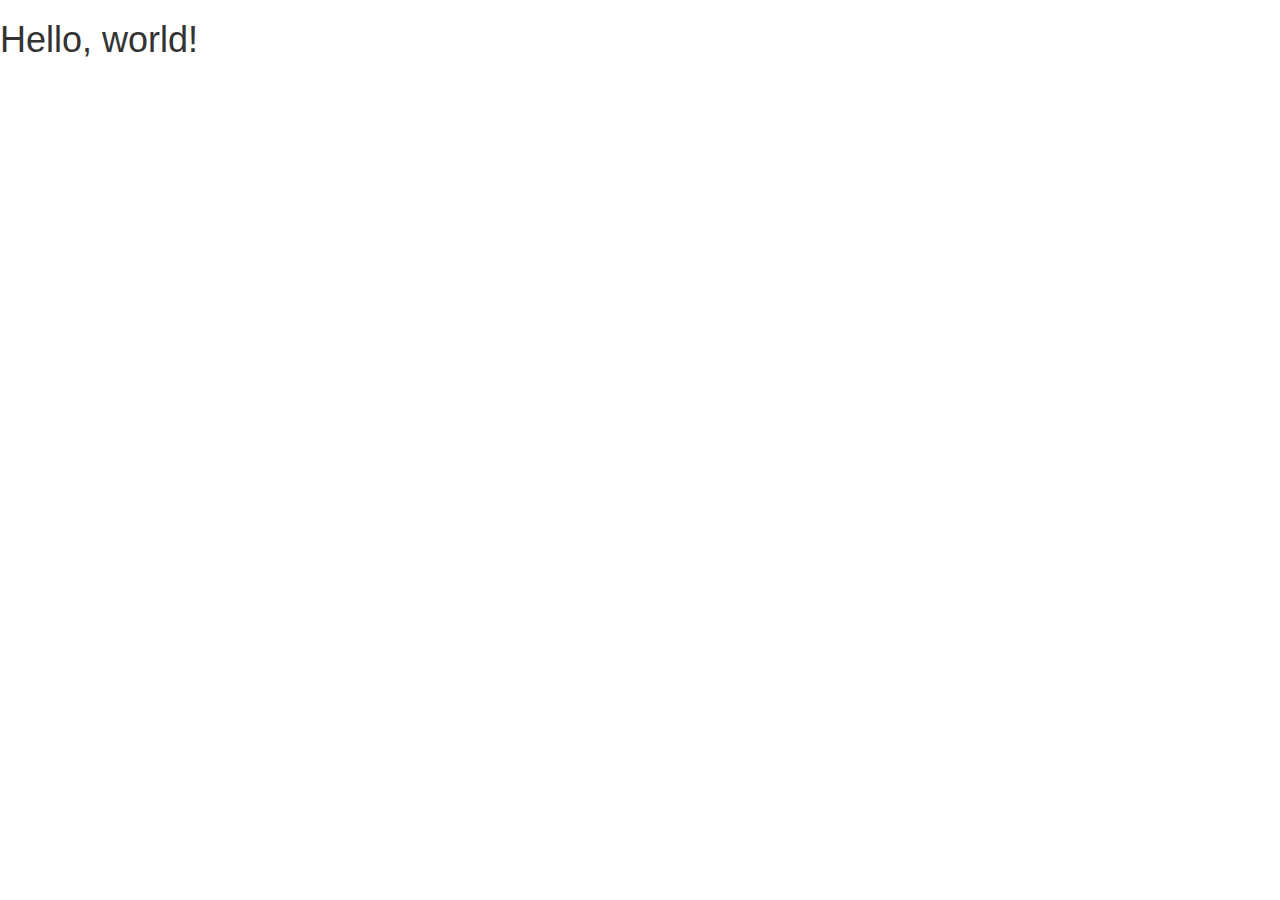
<file: index.html>
<!DOCTYPE html>
<html lang="en">
  <head>
    <meta charset="utf-8">
    <meta http-equiv="X-UA-Compatible" content="IE=edge">
    <meta name="viewport" content="width=device-width, initial-scale=1">
    <!-- The above 3 meta tags *must* come first in the head; any other head content must come *after* these tags -->
    <title>Bootstrap 101 Template</title>

    <!-- CSS-->
    <link href="css/bootstrap.min.css" rel="stylesheet">
    <link href="css/custom.css" rel="stylesheet">

    <!-- HTML5 shim and Respond.js for IE8 support of HTML5 elements and media queries -->
    <!-- WARNING: Respond.js doesn't work if you view the page via file:// -->
    <!--[if lt IE 9]>
      <script src="https://oss.maxcdn.com/html5shiv/3.7.2/html5shiv.min.js"></script>
      <script src="https://oss.maxcdn.com/respond/1.4.2/respond.min.js"></script>
    <![endif]-->
  </head>
  <body>
    <h1>Hello, world!</h1>

    <!-- jQuery (necessary for Bootstrap's JavaScript plugins) -->
    <script src="https://ajax.googleapis.com/ajax/libs/jquery/1.11.2/jquery.min.js"></script>
    <!-- Include all compiled plugins (below), or include individual files as needed -->
    <script src="js/bootstrap.min.js"></script>
  </body>
</html>
</file>
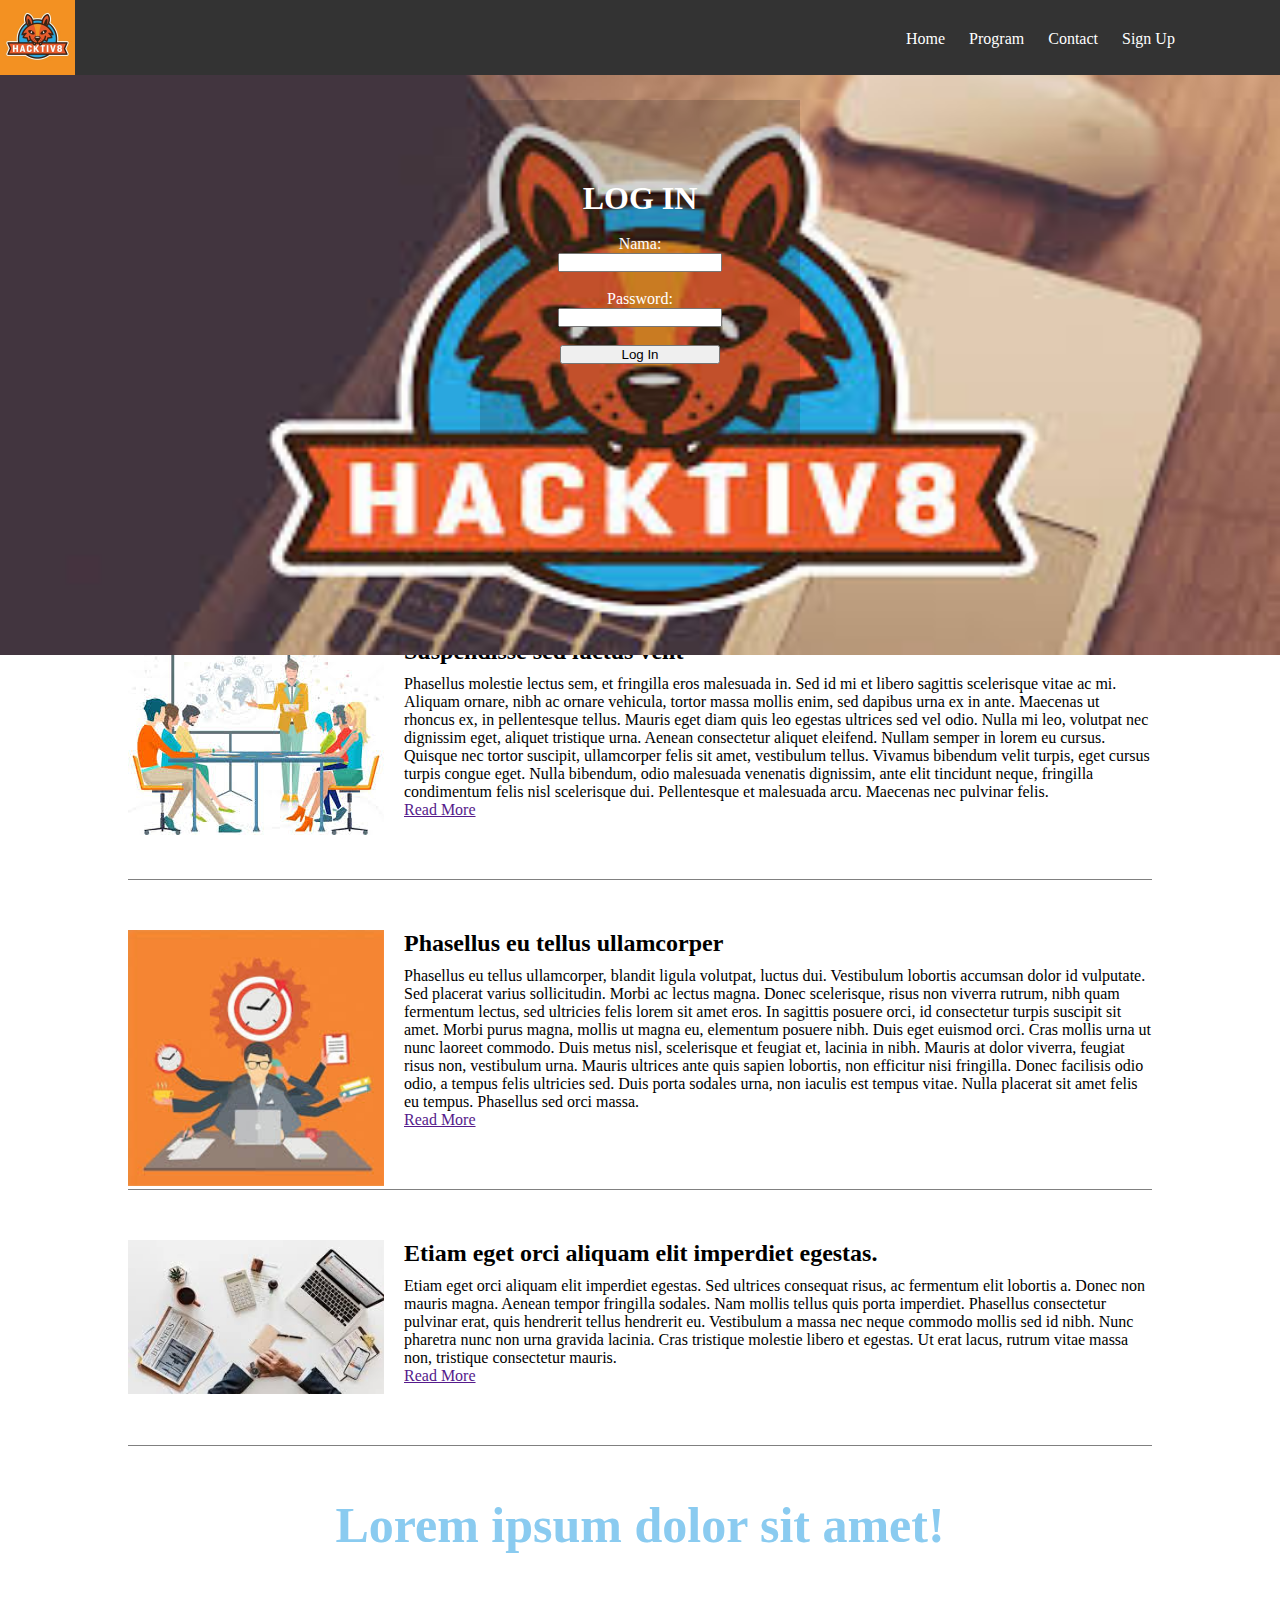
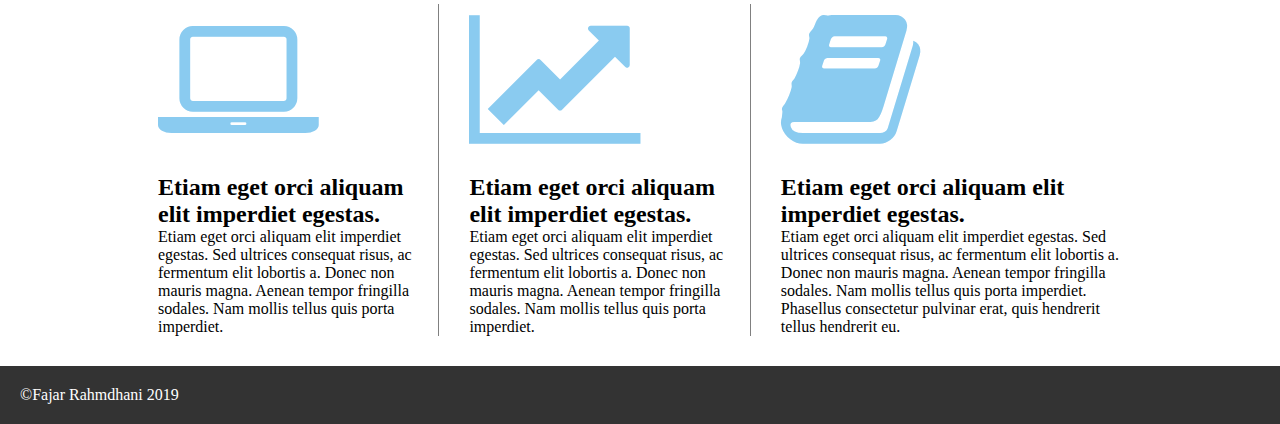
<file: untitled folder/index.html>
<!DOCTYPE html>
<head>

    <title>Fajar Rhamdhani</title>
    <link href="style.css" type="text/css" rel="stylesheet" >
    <link rel="stylesheet" href="https://cdnjs.cloudflare.com/ajax/libs/font-awesome/4.7.0/css/font-awesome.min.css">
</head>
<body>
    <header>
        <nav>
            <img src="img/hactiv8-logo.jpg" alt="hacktiv8 logo" />
            <ul>
                <a href="#">
                    <li>
                        Home
                    </li>
                </a>
                <a href="#">
                    <li>
                        Program
                    </li>
                </a>
                <a href="#">
                    <li>
                        Contact
                    </li>
                </a>
                <a href="#">
                    <li>
                        Sign Up
                    </li>
                </a>
            </ul>
        </nav>
    </header>
    <main>
    <section>
        <article>
            <figure>
                <img src="img/download.jpeg" alt="background login" />
            </figure>
            <form action="#" method="POST">
                <h1>LOG IN</h1>
                <br>
                <label for="nama">Nama:</label>
                <br>
                <input type="text" name="nama" id="nama" required>
                <br>
                <br>
                <label for="password">Password:</label>
                <br>
                <input type="password" name="password" id="password" required>
                <br>
                <br>
                <input type="submit" name="submit" value="Log In" >              
            </form>
        </article>
        <article class="article2">
            <h1>Lorem ipsum dolor sit amet!</h1>
            <br>
            <br>
            <div id="berita1">
                <img src="img/gambar1.jpeg" alt="" />
                <h2>
                    Suspendisse sed luctus velit
                </h2>
                <p>
                    Phasellus molestie lectus sem, et fringilla eros malesuada in. Sed id mi et libero sagittis scelerisque vitae ac mi. Aliquam ornare, nibh ac ornare vehicula, tortor massa mollis enim, sed dapibus urna ex in ante. Maecenas ut rhoncus ex, in pellentesque tellus. Mauris eget diam quis leo egestas ultrices sed vel odio. Nulla mi leo, volutpat nec dignissim eget, aliquet tristique urna. Aenean consectetur aliquet eleifend. Nullam semper in lorem eu cursus. Quisque nec tortor suscipit, ullamcorper felis sit amet, vestibulum tellus. Vivamus bibendum velit turpis, eget cursus turpis congue eget. Nulla bibendum, odio malesuada venenatis dignissim, ante elit tincidunt neque, fringilla condimentum felis nisl scelerisque dui. Pellentesque et malesuada arcu. Maecenas nec pulvinar felis.<br><a href="">Read More</a>
                </p>
            </div>
            <div id="berita2">
                <img src="img/gambar2.jpeg" alt="" />
                <h2>
                    Phasellus eu tellus ullamcorper
                </h2>
                <p>
                    Phasellus eu tellus ullamcorper, blandit ligula volutpat, luctus dui. Vestibulum lobortis accumsan dolor id vulputate. Sed placerat varius sollicitudin. Morbi ac lectus magna. Donec scelerisque, risus non viverra rutrum, nibh quam fermentum lectus, sed ultricies felis lorem sit amet eros. In sagittis posuere orci, id consectetur turpis suscipit sit amet. Morbi purus magna, mollis ut magna eu, elementum posuere nibh. Duis eget euismod orci. Cras mollis urna ut nunc laoreet commodo. Duis metus nisl, scelerisque et feugiat et, lacinia in nibh. Mauris at dolor viverra, feugiat risus non, vestibulum urna. Mauris ultrices ante quis sapien lobortis, non efficitur nisi fringilla. Donec facilisis odio odio, a tempus felis ultricies sed. Duis porta sodales urna, non iaculis est tempus vitae. Nulla placerat sit amet felis eu tempus. Phasellus sed orci massa.<br><a href="">Read More</a>
                </p>
            </div>
            <div id="berita3">
                <img src="img/gambar3.jpeg" alt="" />
                <h2>
                    Etiam eget orci aliquam elit imperdiet egestas.
                </h2>
                <p>
                    Etiam eget orci aliquam elit imperdiet egestas. Sed ultrices consequat risus, ac fermentum elit lobortis a. Donec non mauris magna. Aenean tempor fringilla sodales. Nam mollis tellus quis porta imperdiet. Phasellus consectetur pulvinar erat, quis hendrerit tellus hendrerit eu. Vestibulum a massa nec neque commodo mollis sed id nibh. Nunc pharetra nunc non urna gravida lacinia. Cras tristique molestie libero et egestas. Ut erat lacus, rutrum vitae massa non, tristique consectetur mauris.<br><a href="">Read More</a>
                </p>
            </div>
        </article>
        <h1 id="title">Lorem ipsum dolor sit amet!</h1>
        <article class="article3">
            <div id="information1">
                <i class="fa fa-laptop"></i>
                <h2>
                    Etiam eget orci aliquam elit imperdiet egestas.
                </h2>
                <p>
                    Etiam eget orci aliquam elit imperdiet egestas. Sed ultrices consequat risus, ac fermentum elit lobortis a. Donec non mauris magna. Aenean tempor fringilla sodales. Nam mollis tellus quis porta imperdiet. 
                </p>
            </div>
            <div id="information2">
                <i class="fa fa-line-chart"></i>
                <h2>
                    Etiam eget orci aliquam elit imperdiet egestas.
                </h2>
                <p>
                    Etiam eget orci aliquam elit imperdiet egestas. Sed ultrices consequat risus, ac fermentum elit lobortis a. Donec non mauris magna. Aenean tempor fringilla sodales. Nam mollis tellus quis porta imperdiet. 
                </p>
            </div>
            <div id="information3">
                <i class="fa fa-book"></i>
                <h2>
                    Etiam eget orci aliquam elit imperdiet egestas.
                </h2>
                <p>
                    Etiam eget orci aliquam elit imperdiet egestas. Sed ultrices consequat risus, ac fermentum elit lobortis a. Donec non mauris magna. Aenean tempor fringilla sodales. Nam mollis tellus quis porta imperdiet. Phasellus consectetur pulvinar erat, quis hendrerit tellus hendrerit eu. 
                </p>
            </div>
        </article>      
    </section>
    </main>
    <footer>
        <p>&copyFajar Rahmdhani 2019</p>
    </footer>
</body>
</html>
</file>
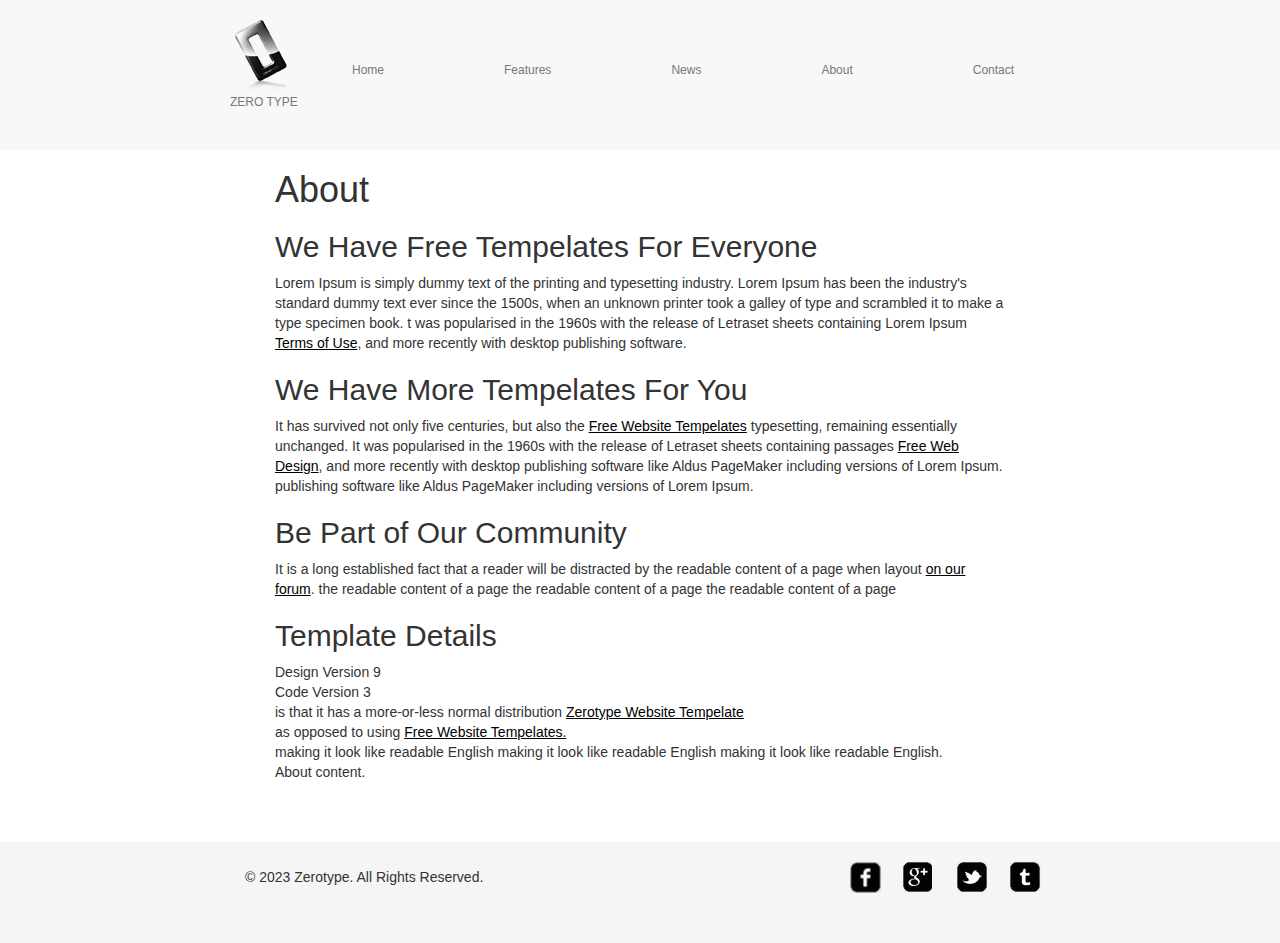
<file: about.html>
<!DOCTYPE html>
<html lang="en">
  <head>
    <meta charset="utf-8">
    <meta http-equiv="X-UA-Compatible" content="IE=edge">
    <meta name="viewport" content="width=device-width, initial-scale=1">
    <!-- The above 3 meta tags *must* come first in the head; any other head content must come *after* these tags -->
    <title>Zerotype</title>

    <!-- CSS-->
    <link href="css/bootstrap.min.css" rel="stylesheet">
    <link href="css/custom.css" rel="stylesheet">

    <!-- HTML5 shim and Respond.js for IE8 support of HTML5 elements and media queries -->
    <!-- WARNING: Respond.js doesn't work if you view the page via file:// -->
    <!--[if lt IE 9]>
      <script src="https://oss.maxcdn.com/html5shiv/3.7.2/html5shiv.min.js"></script>
      <script src="https://oss.maxcdn.com/respond/1.4.2/respond.min.js"></script>
    <![endif]-->
  </head>

<body>

<div class="container-fluid header">
<div class="container">
<div class="col-lg-1 col-md-1">
  </div> 
<div class="col-lg-10 col-md-10">
<nav class="navbar navbar-default header-plate">
  <div class="container-fluid">
    <!-- Brand and toggle get grouped for better mobile display -->
    <div class="navbar-header">
      <button type="button" class="navbar-toggle collapsed" data-toggle="collapse" data-target="#bs-example-navbar-collapse-1" aria-expanded="false">
        <span class="sr-only">Toggle navigation</span>
        <span class="icon-bar"></span>
        <span class="icon-bar"></span>
        <span class="icon-bar"></span>
      </button>
      <a class="navbar-brand" href="#"><img class="img-responsive header-logo-img" src="images/logo.png"><p class="header-logo-img-text">ZERO TYPE</p></a>
      <span class="navbar-brand visible-xs-block header-navigation">Menu &rarr;</span>
    </div>

    <!-- Collect the nav links, forms, and other content for toggling -->
    <div class="collapse navbar-collapse header-collapse" id="bs-example-navbar-collapse-1">
      <ul class="nav navbar-nav header-menu">
        <li class="header-menu-space "><a href="zerotype.html">Home</a></li>
        <li class="header-menu-space"><a href="features.html">Features</a></li>
        <li class="header-menu-space"><a href="news.html">News</a></li>
        <li class="header-menu-space"><a href="about.html">About</a></li>
        <li class="header-menu-space-contact"><a href="contact.html">Contact</a></li>
      </ul>
      </div>
    </div><!-- /.navbar-collapse -->
  </nav><!-- /end-of-header -->  
  </div><!-- /.container-fluid -->
</div>
</div>
<div class="container-fluid">
<div class="container">
<div class="col-lg-2 col-sm-2">    
</div>
<div class="col-lg-8 col-sm-8 content-about-text">
<h1>About</h1>
<h2>We Have Free Tempelates For Everyone</h2>
<p>Lorem Ipsum is simply dummy text of the printing and typesetting industry. Lorem Ipsum has been the industry's standard dummy text ever since the 1500s, when an unknown printer took a galley of type and scrambled it to make a type specimen book. t was popularised in the 1960s with the release of Letraset sheets containing Lorem Ipsum <a href="">Terms of Use</a>, and more recently with desktop publishing software.</p>
<h2>We Have More Tempelates For You</h2>
<p>It has survived not only five centuries, but also the <a href="">Free Website Tempelates</a> typesetting, remaining essentially unchanged. It was popularised in the 1960s with the release of Letraset sheets containing passages <a href="">Free Web Design</a>, and more recently with desktop publishing software like Aldus PageMaker including versions of Lorem Ipsum. publishing software like Aldus PageMaker including versions of Lorem Ipsum.</p>
<h2>Be Part of Our Community</h2>
<p>It is a long established fact that a reader will be distracted by the readable content of a page when layout <a href="">on our forum</a>. the readable content of a page the readable content of a page the readable content of a page</p>
<h2>Template Details</h2>
<p>Design Version 9 <br>Code Version 3<br> is that it has a more-or-less normal distribution <a href="">Zerotype Website Tempelate</a><br>as opposed to using <a href="">Free Website Tempelates.</a><br>making it look like readable English making it look like readable English making it look like readable English.
<br>About content.</p>
</div>
<div class="col-lg-2 col-sm-2">    
</div>
</div>
</div>
<div class="container-fluid" style="background-color: whitesmoke;">
<div class="container">
<div class="col-lg-1 col-sm-1">
</div>
<div class="col-lg-6 col-sm-6 footer-left">
    <p>&copy; 2023 Zerotype. All Rights Reserved.</p>
</div>
<div class="col-lg-1 col-sm-1 footer-logo hidden-xs">
    <a href="https://www.facebook.com/"><img src="images/facebooklogo.png" class="img-responsive"></a>
</div>
<div class="col-lg-1 col-sm-1 footer-logo hidden-xs">
    <a href="https://plus.google.com/"><img src="images/googlelogo.png" class="img-responsive"></a>
</div>
<div class="col-lg-1 col-sm-1 footer-logo hidden-xs">
    <a href="https://twitter.com/"><img src="images/twitterlogo.png" class="img-responsive"></a>
</div>
<div class="col-lg-1 col-sm-1 footer-logo hidden-xs">
    <a href="https://www.tumblr.com/"><img src="images/tumblr.png" class="img-responsive"></a>
</div>
<div class="col-lg-1 col-sm-1">
</div>
</div>
</div>
<!-- jQuery (necessary for Bootstrap's JavaScript plugins) -->
    <script src="https://ajax.googleapis.com/ajax/libs/jquery/1.11.2/jquery.min.js"></script>
    <!-- Include all compiled plugins (below), or include individual files as needed -->
    <script src="js/bootstrap.min.js"></script>
</body>
</html>
</file>
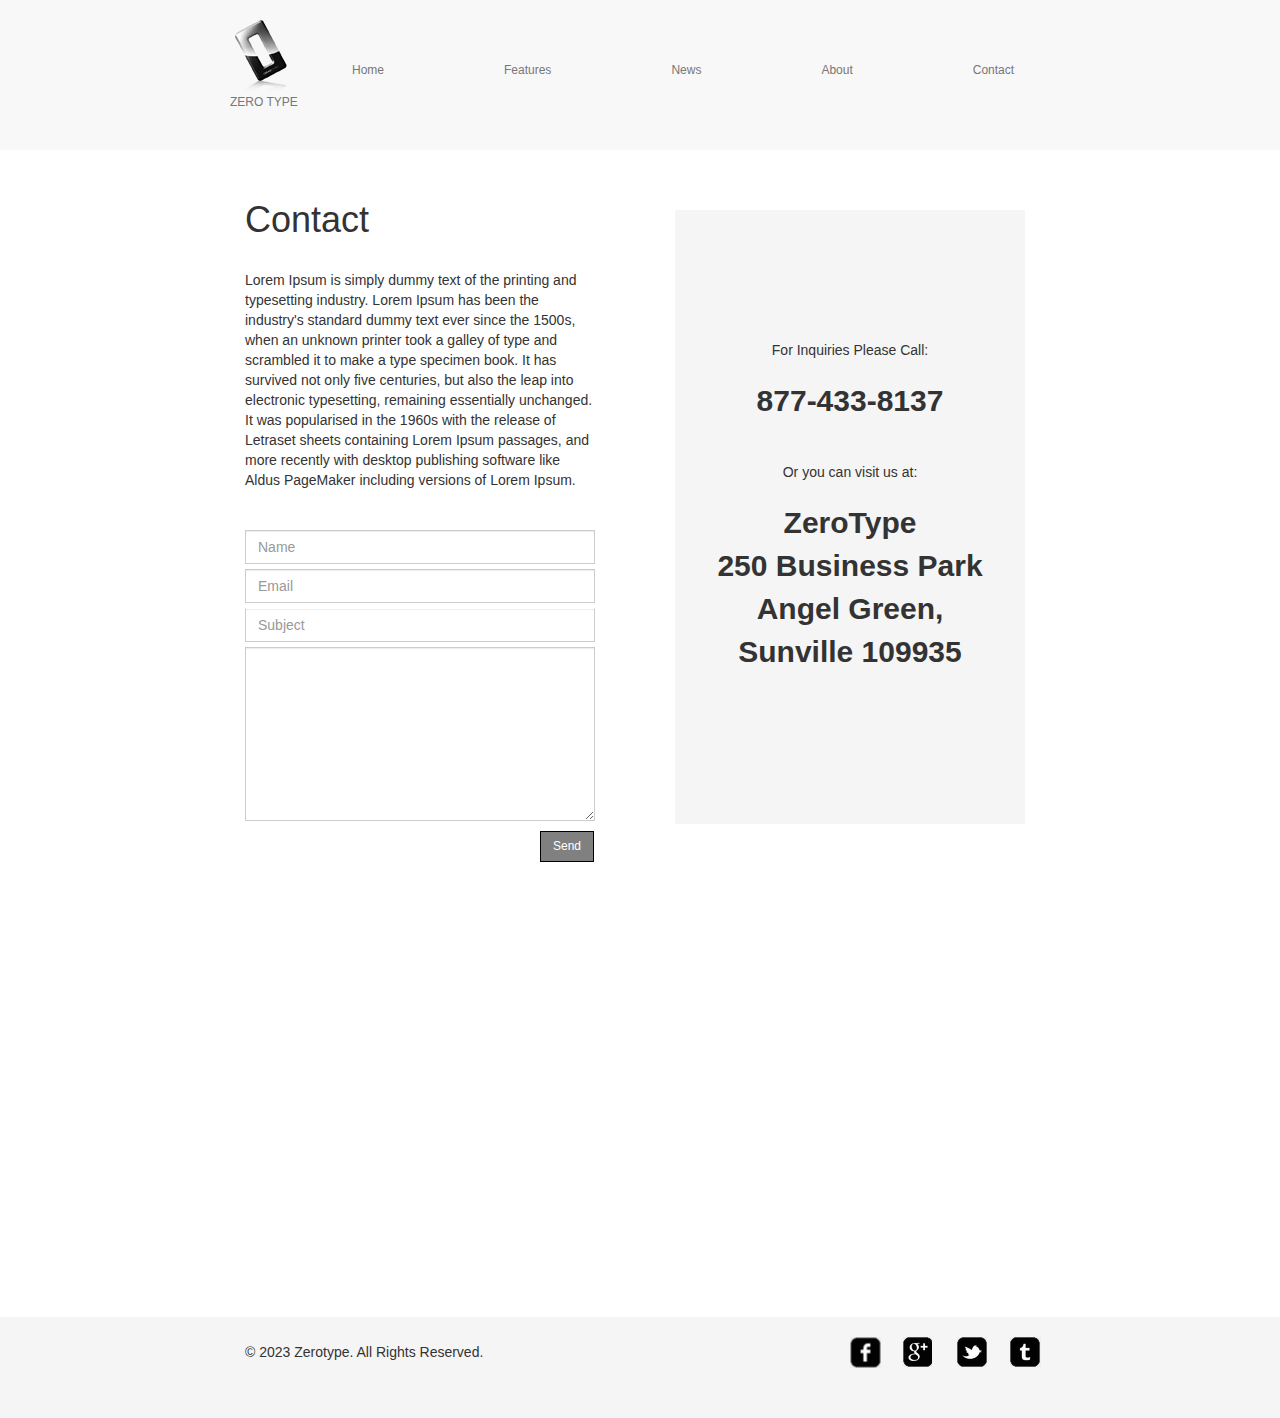
<file: contact.html>
<!DOCTYPE html>
<html lang="en">
  <head>
    <meta charset="utf-8">
    <meta http-equiv="X-UA-Compatible" content="IE=edge">
    <meta name="viewport" content="width=device-width, initial-scale=1">
    <!-- The above 3 meta tags *must* come first in the head; any other head content must come *after* these tags -->
    <title>Zerotype</title>

    <!-- CSS-->
    <link href="css/bootstrap.min.css" rel="stylesheet">
    <link href="css/custom.css" rel="stylesheet">

    <!-- HTML5 shim and Respond.js for IE8 support of HTML5 elements and media queries -->
    <!-- WARNING: Respond.js doesn't work if you view the page via file:// -->
    <!--[if lt IE 9]>
      <script src="https://oss.maxcdn.com/html5shiv/3.7.2/html5shiv.min.js"></script>
      <script src="https://oss.maxcdn.com/respond/1.4.2/respond.min.js"></script>
    <![endif]-->
  </head>

<body>

<div class="container-fluid header">
<div class="container">
<div class="col-lg-1 col-md-1">
  </div> 
<div class="col-lg-10 col-md-10">
<nav class="navbar navbar-default header-plate">
  <div class="container-fluid">
    <!-- Brand and toggle get grouped for better mobile display -->
    <div class="navbar-header">
      <button type="button" class="navbar-toggle collapsed" data-toggle="collapse" data-target="#bs-example-navbar-collapse-1" aria-expanded="false">
        <span class="sr-only">Toggle navigation</span>
        <span class="icon-bar"></span>
        <span class="icon-bar"></span>
        <span class="icon-bar"></span>
      </button>
      <a class="navbar-brand" href="#"><img class="img-responsive header-logo-img" src="images/logo.png"><p class="header-logo-img-text">ZERO TYPE</p></a>
      <span class="navbar-brand visible-xs-block header-navigation">Menu &rarr;</span>
    </div>

    <!-- Collect the nav links, forms, and other content for toggling -->
    <div class="collapse navbar-collapse header-collapse" id="bs-example-navbar-collapse-1">
      <ul class="nav navbar-nav header-menu">
        <li class="header-menu-space "><a href="zerotype.html">Home</a></li>
        <li class="header-menu-space"><a href="features.html">Features</a></li>
        <li class="header-menu-space"><a href="news.html">News</a></li>
        <li class="header-menu-space"><a href="about.html">About</a></li>
        <li class="header-menu-space-contact"><a href="contact.html">Contact</a></li>
      </ul>
      </div>
    </div><!-- /.navbar-collapse -->
  </nav><!-- /end-of-header -->  
  </div><!-- /.container-fluid -->
</div>
</div>
<div class="container-fluid">
<div class="container">
<div class="col-lg-2 col-sm-2">
</div>
<div class="col-lg-4 col-sm-4 content-contact-line-1">
<h1>Contact</h1>
<p>Lorem Ipsum is simply dummy text of the printing and typesetting industry. Lorem Ipsum has been the industry's standard dummy text ever since the 1500s, when an unknown printer took a galley of type and scrambled it to make a type specimen book. It has survived not only five centuries, but also the leap into electronic typesetting, remaining essentially unchanged. It was popularised in the 1960s with the release of Letraset sheets containing Lorem Ipsum passages, and more recently with desktop publishing software like Aldus PageMaker including versions of Lorem Ipsum.</p>
</div>
<div class="col-lg-4 col-sm-4">
</div>
<div class="col-lg-2 col-sm-2">
</div>
</div>
</div>
<div class="container-fluid">
<div class="container">
<div class="col-lg-2 col-sm-2">    
</div>
<div class="col-lg-4 col-sm-4 content-contact-line-2">
    <form>
  <div class="form-group content-contact-line-2-form">
    <input type="text" class="form-control content-contact-line-2-form-control" id="exampleInputEmail1" placeholder="Name">
  </div>
  <div class="form-group content-contact-line-2-form">
    <input type="email" class="form-control content-contact-line-2-form-control" id="exampleInputPassword1" placeholder="Email">
  </div>
  <div class="form-group content-contact-line-2-form">
    <input type="text" class="form-control content-contact-line-2-form-control content-contact-line-2-form-control-1" id="exampleInputPassword1" placeholder="Subject">
  </div>
  <div class="form-group content-contact-line-2-form">
    <textarea class="form-control content-contact-line-2-form-control" rows="8"></textarea>
  </div>
  <button type="submit" class="btn btn-default content-contact-line-2-form-control-btn">Send</button>
</form>
</div>
<div class="col-lg-4 col-sm-4">
<address class="text-center content-contact-line-3">
  For Inquiries Please Call:<br><br>
  <strong><abbr title="Phone"></abbr>877-433-8137</strong><br><br><br>
  Or you can visit us at:<br><br>  
  <strong>ZeroType</strong><br>
  <strong>250 Business Park</strong><br>
  <strong>Angel Green,</strong><br>
  <strong>Sunville 109935</strong><br>
</address>
</div>
<div class="col-lg-2 col-sm-2">    
</div>
</div>    
</div>

<div class="container-fluid">
<div class="container">
<div class="col-lg-2 col-sm-2">
</div>
<div class="col-lg-8 col-sm-8 content-contact-line-4">
    <iframe src="https://www.google.com/maps/embed?pb=!1m18!1m12!1m3!1d253840.4886579215!2d106.68943122671524!3d-6.229726426005898!2m3!1f0!2f0!3f0!3m2!1i1024!2i768!4f13.1!3m3!1m2!1s0x2e69f3e945e34b9d%3A0x100c5e82dd4b820!2sJakarta%2C+Indonesia!5e0!3m2!1sen!2s!4v1487216588759" width="780" height="300" frameborder="0" style="border:0" allowfullscreen></iframe>
</div>
<div class="col-lg-2 col-sm-2">
</div>
</div>    
</div>

<div class="container-fluid" style="background-color: whitesmoke;">
<div class="container">
<div class="col-lg-1 col-sm-1">
</div>
<div class="col-lg-6 col-sm-6 footer-left">
    <p>&copy; 2023 Zerotype. All Rights Reserved.</p>
</div>
<div class="col-lg-1 col-sm-1 footer-logo hidden-xs">
    <a href="https://www.facebook.com/"><img src="images/facebooklogo.png" class="img-responsive"></a>
</div>
<div class="col-lg-1 col-sm-1 footer-logo hidden-xs">
    <a href="https://plus.google.com/"><img src="images/googlelogo.png" class="img-responsive"></a>
</div>
<div class="col-lg-1 col-sm-1 footer-logo hidden-xs">
    <a href="https://twitter.com/"><img src="images/twitterlogo.png" class="img-responsive"></a>
</div>
<div class="col-lg-1 col-sm-1 footer-logo hidden-xs">
    <a href="https://www.tumblr.com/"><img src="images/tumblr.png" class="img-responsive"></a>
</div>
<div class="col-lg-1 col-sm-1">
</div>
</div>
</div>
<!-- jQuery (necessary for Bootstrap's JavaScript plugins) -->
    <script src="https://ajax.googleapis.com/ajax/libs/jquery/1.11.2/jquery.min.js"></script>
    <!-- Include all compiled plugins (below), or include individual files as needed -->
    <script src="js/bootstrap.min.js"></script>
</body>
</html>
</file>
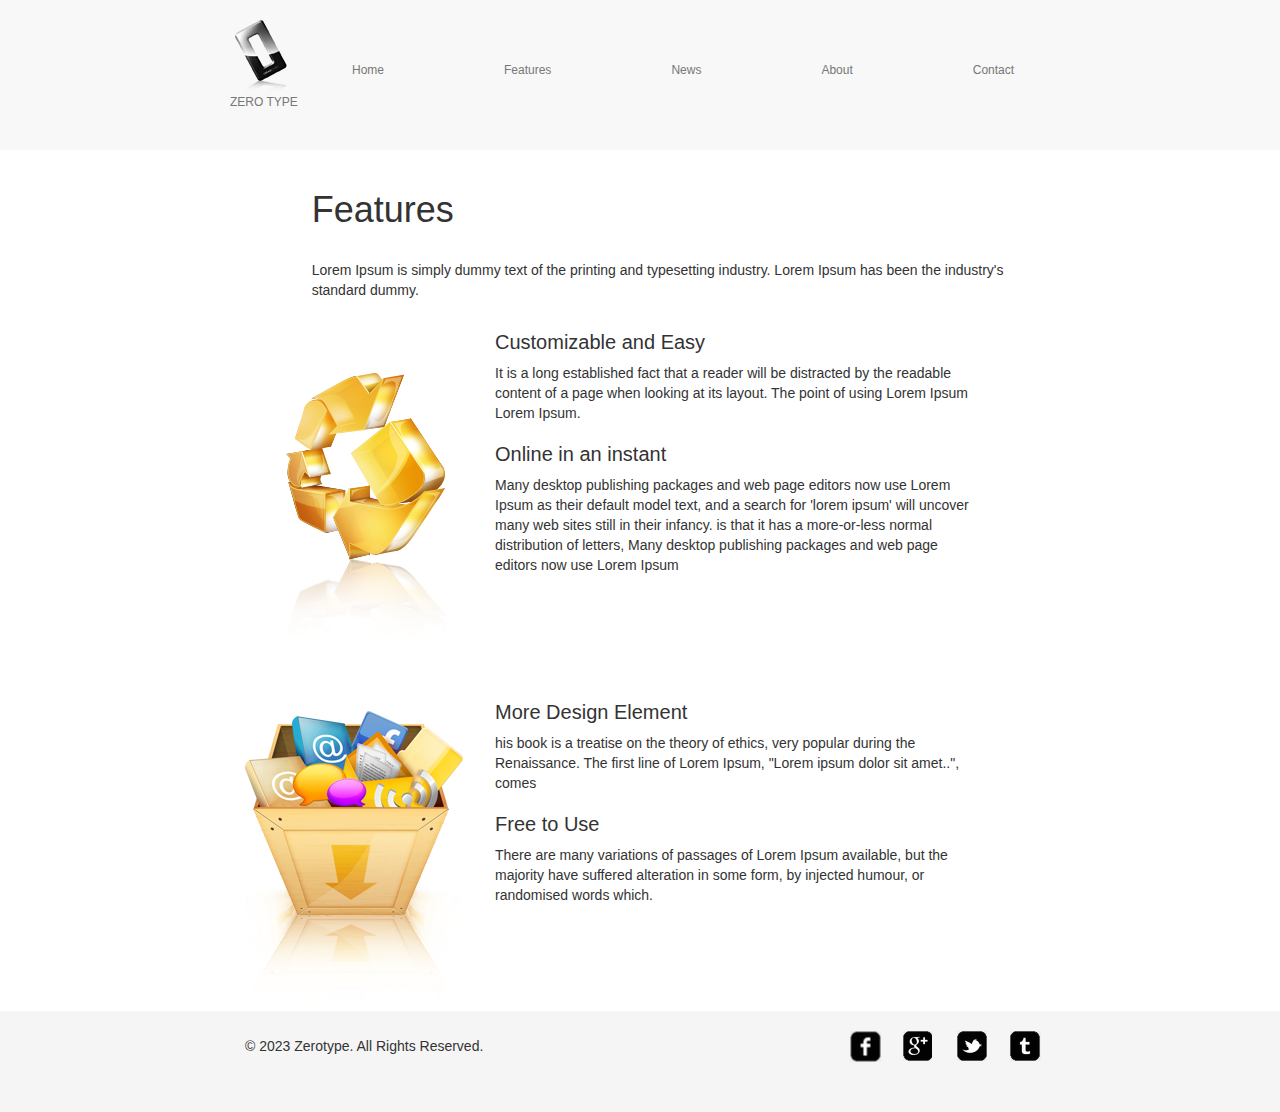
<file: features.html>
<!DOCTYPE html>
<html lang="en">
  <head>
    <meta charset="utf-8">
    <meta http-equiv="X-UA-Compatible" content="IE=edge">
    <meta name="viewport" content="width=device-width, initial-scale=1">
    <!-- The above 3 meta tags *must* come first in the head; any other head content must come *after* these tags -->
    <title>Zerotype</title>

    <!-- CSS-->
    <link href="css/bootstrap.min.css" rel="stylesheet">
    <link href="css/custom.css" rel="stylesheet">

    <!-- HTML5 shim and Respond.js for IE8 support of HTML5 elements and media queries -->
    <!-- WARNING: Respond.js doesn't work if you view the page via file:// -->
    <!--[if lt IE 9]>
      <script src="https://oss.maxcdn.com/html5shiv/3.7.2/html5shiv.min.js"></script>
      <script src="https://oss.maxcdn.com/respond/1.4.2/respond.min.js"></script>
    <![endif]-->
  </head>

<body>

<div class="container-fluid header">
<div class="container">
<div class="col-lg-1 col-md-1">
  </div> 
<div class="col-lg-10 col-md-10">
<nav class="navbar navbar-default header-plate">
  <div class="container-fluid">
    <!-- Brand and toggle get grouped for better mobile display -->
    <div class="navbar-header">
      <button type="button" class="navbar-toggle collapsed" data-toggle="collapse" data-target="#bs-example-navbar-collapse-1" aria-expanded="false">
        <span class="sr-only">Toggle navigation</span>
        <span class="icon-bar"></span>
        <span class="icon-bar"></span>
        <span class="icon-bar"></span>
      </button>
      <a class="navbar-brand" href="#"><img class="img-responsive header-logo-img" src="images/logo.png"><p class="header-logo-img-text">ZERO TYPE</p></a>
      <span class="navbar-brand visible-xs-block header-navigation">Menu &rarr;</span>
    </div>

    <!-- Collect the nav links, forms, and other content for toggling -->
    <div class="collapse navbar-collapse header-collapse" id="bs-example-navbar-collapse-1">
      <ul class="nav navbar-nav header-menu">
        <li class="header-menu-space "><a href="zerotype.html">Home</a></li>
        <li class="header-menu-space"><a href="features.html">Features</a></li>
        <li class="header-menu-space"><a href="news.html">News</a></li>
        <li class="header-menu-space"><a href="about.html">About</a></li>
        <li class="header-menu-space-contact"><a href="contact.html">Contact</a></li>
      </ul>
      </div>
    </div><!-- /.navbar-collapse -->
    </nav><!-- /end-of-header -->
  </div><!-- /.container-fluid -->
</div>
</div>
    <div class="col-lg-1 col-md-1">
    </div>
</div>    
</div>

<div class="container-fluid">
<div class="container">
<div class="col-lg-2">    
</div>
<div class="col-lg-8 content-features-line-1">
<h1>
	Features
</h1>
<br>
<P>
Lorem Ipsum is simply dummy text of the printing and typesetting industry. Lorem Ipsum has been the industry's standard dummy.
</P>
</div>
<div class="col-lg-2">
</div>
</div>
</div>
<div class="container-fluid">
<div class="container">
<div class="col-lg-2">
</div>
<div class="col-lg-4 col-md-6 col-sm-6 content-features-line-2">
<img src="images/recycle.png" class="img-responsive hidden-xs">
</div>
<div class="col-lg-4 col-md-6 col-sm-6 col-xs-12 content-features-line-2-text">
<h3>
    Customizable and Easy
</h3>
<p>
    It is a long established fact that a reader will be distracted by the readable content of a page when looking at its layout. The point of using Lorem Ipsum Lorem Ipsum. 
</p>
<h3>
    Online in an instant
</h3>

<p>
    Many desktop publishing packages and web page editors now use Lorem Ipsum as their default model text, and a search for 'lorem ipsum' will uncover many web sites still in their infancy. is that it has a more-or-less normal distribution of letters,  Many desktop publishing packages and web page editors now use Lorem Ipsum
</p>
</div>
<div class="col-lg-2">
</div>
</div>
</div>
<div class="container-fluid content-features-line-3">
<div class="container">
<div class="col-lg-2">    
</div>
<div class="col-lg-4 col-md-6 col-sm-6 content-features-line-3-img">
<img src="images/box-of-icons.png" class="img-responsive hidden-xs"">
</div>
<div class="col-lg-4 col-md-6 col-sm-6 col-xs-12 content-features-line-3-text">
<h3>
	More Design Element
</h3>

<p>
	his book is a treatise on the theory of ethics, very popular during the Renaissance. The first line of Lorem Ipsum, "Lorem ipsum dolor sit amet..", comes 
</p>
<h3>
	Free to Use
</h3>

<p>
	There are many variations of passages of Lorem Ipsum available, but the majority have suffered alteration in some form, by injected humour, or randomised words which.
</p>
</div>
<div class="col-lg-2">
</div>
</div>
</div>
<div class="container-fluid" style="background-color: whitesmoke">
<div class="container">
<div class="col-lg-1 col-sm-1">
</div>
<div class="col-lg-6 col-sm-6 footer-left">
    <p>&copy; 2023 Zerotype. All Rights Reserved.</p>
</div>
<div class="col-lg-1 col-sm-1 footer-logo hidden-xs">
    <a href="https://www.facebook.com/"><img src="images/facebooklogo.png" class="img-responsive"></a>
</div>
<div class="col-lg-1 col-sm-1 footer-logo hidden-xs">
    <a href="https://plus.google.com/"><img src="images/googlelogo.png" class="img-responsive"></a>
</div>
<div class="col-lg-1 col-sm-1 footer-logo hidden-xs">
    <a href="https://twitter.com/"><img src="images/twitterlogo.png" class="img-responsive"></a>
</div>
<div class="col-lg-1 col-sm-1 footer-logo hidden-xs">
    <a href="https://www.tumblr.com/"><img src="images/tumblr.png" class="img-responsive"></a>
</div>
<div class="col-lg-1 col-sm-1">
</div>
</div>
</div>
<!-- jQuery (necessary for Bootstrap's JavaScript plugins) -->
    <script src="https://ajax.googleapis.com/ajax/libs/jquery/1.11.2/jquery.min.js"></script>
    <!-- Include all compiled plugins (below), or include individual files as needed -->
    <script src="js/bootstrap.min.js"></script>
</body>
</html>
</file>
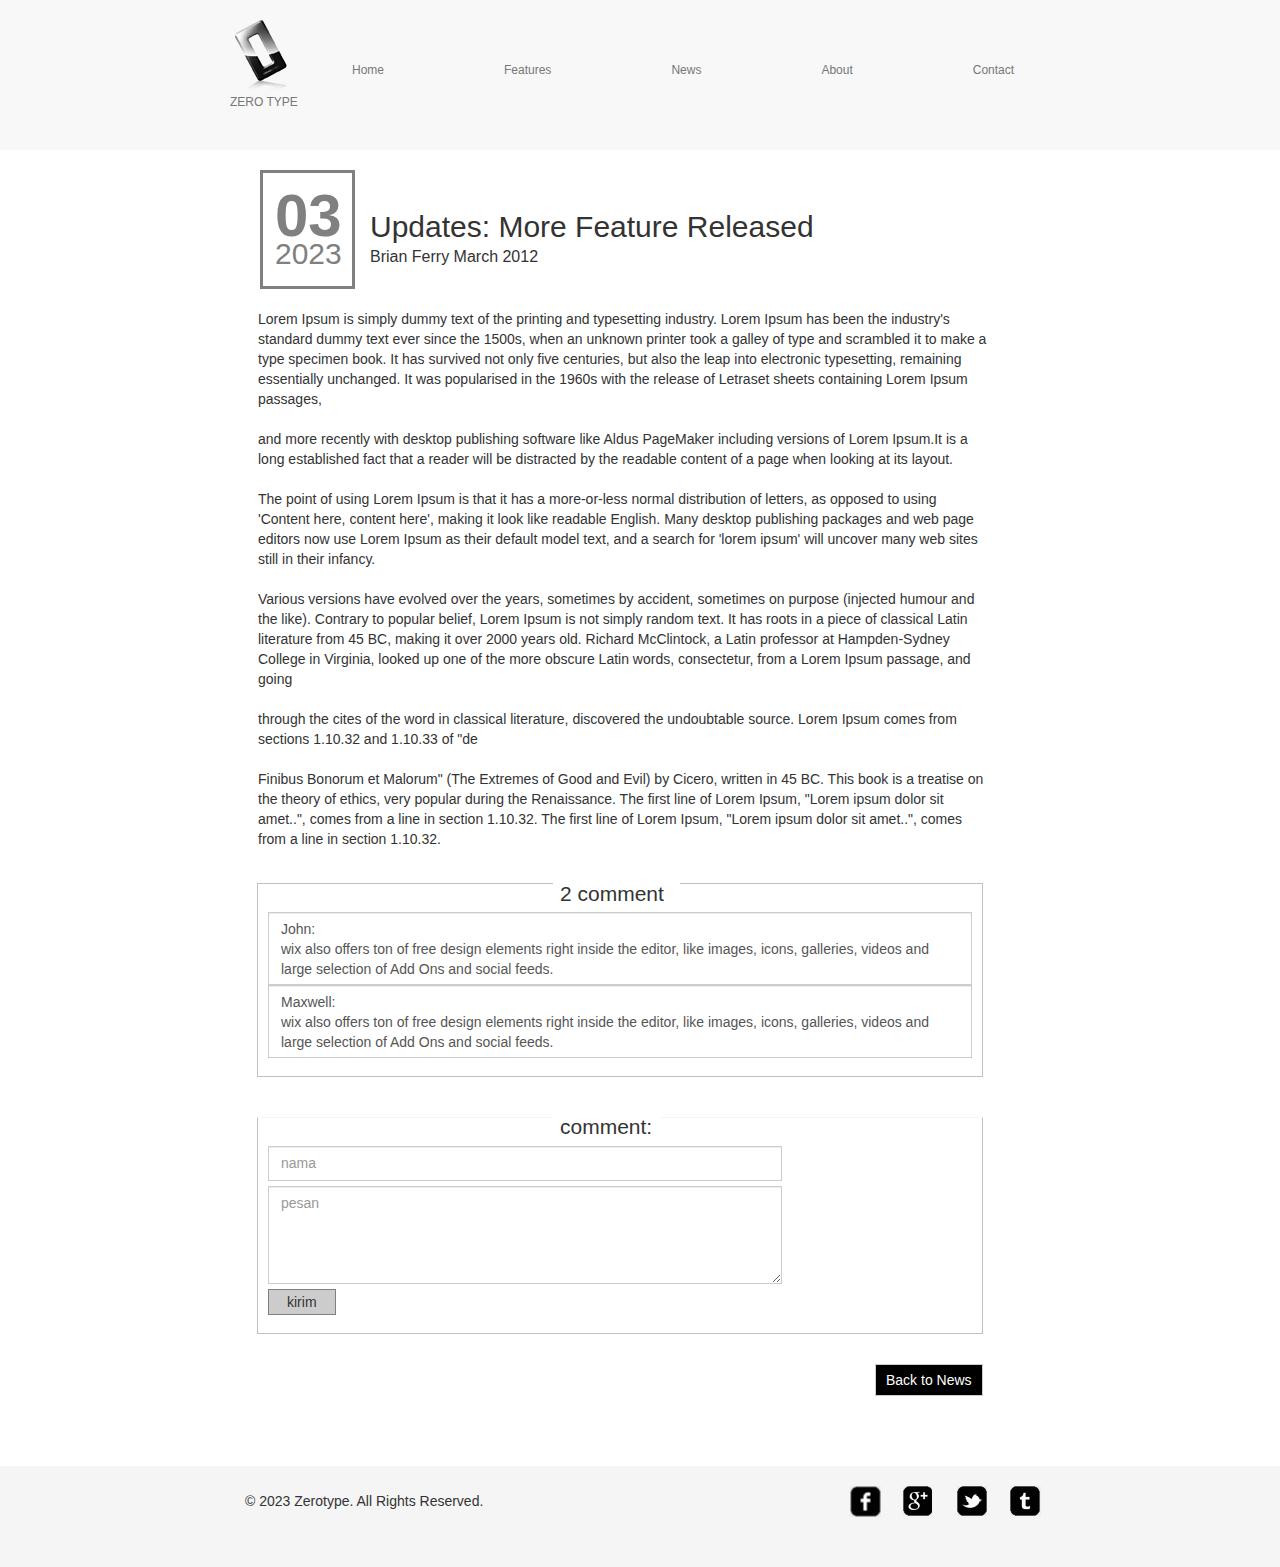
<file: post.html>
<!DOCTYPE html>
<html lang="en">
  <head>
    <meta charset="utf-8">
    <meta http-equiv="X-UA-Compatible" content="IE=edge">
    <meta name="viewport" content="width=device-width, initial-scale=1">
    <!-- The above 3 meta tags *must* come first in the head; any other head content must come *after* these tags -->
    <title>Zerotype</title>

    <!-- CSS-->
    <link href="css/bootstrap.min.css" rel="stylesheet">
    <link href="css/custom.css" rel="stylesheet">

    <!-- HTML5 shim and Respond.js for IE8 support of HTML5 elements and media queries -->
    <!-- WARNING: Respond.js doesn't work if you view the page via file:// -->
    <!--[if lt IE 9]>
      <script src="https://oss.maxcdn.com/html5shiv/3.7.2/html5shiv.min.js"></script>
      <script src="https://oss.maxcdn.com/respond/1.4.2/respond.min.js"></script>
    <![endif]-->
  </head>

<body>

<div class="container-fluid header">
<div class="container">
<div class="col-lg-1 col-md-1">
  </div> 
<div class="col-lg-10 col-md-10">
<nav class="navbar navbar-default header-plate">
  <div class="container-fluid">
    <!-- Brand and toggle get grouped for better mobile display -->
    <div class="navbar-header">
      <button type="button" class="navbar-toggle collapsed" data-toggle="collapse" data-target="#bs-example-navbar-collapse-1" aria-expanded="false">
        <span class="sr-only">Toggle navigation</span>
        <span class="icon-bar"></span>
        <span class="icon-bar"></span>
        <span class="icon-bar"></span>
      </button>
      <a class="navbar-brand" href="#"><img class="img-responsive header-logo-img" src="images/logo.png"><p class="header-logo-img-text">ZERO TYPE</p></a>
      <span class="navbar-brand visible-xs-block header-navigation">Menu &rarr;</span>
    </div>

    <!-- Collect the nav links, forms, and other content for toggling -->
    <div class="collapse navbar-collapse header-collapse" id="bs-example-navbar-collapse-1">
      <ul class="nav navbar-nav header-menu">
        <li class="header-menu-space "><a href="zerotype.html">Home</a></li>
        <li class="header-menu-space"><a href="features.html">Features</a></li>
        <li class="header-menu-space"><a href="news.html">News</a></li>
        <li class="header-menu-space"><a href="about.html">About</a></li>
        <li class="header-menu-space-contact"><a href="contact.html">Contact</a></li>
      </ul>
      </div>
    </div><!-- /.navbar-collapse -->
  </nav><!-- /end-of-header -->  
  </div><!-- /.container-fluid -->
</div>
</div>
<div class="container-fluid">
<div class="container">
<div class="col-lg-2 col-sm-2">
</div>
<div class="col-lg-1 col-sm-1 hidden-xs content-post-line-1-left">
    <table border="0" cellspacing="0">
    <tr class="content-post-line-1-left-tr-1">
    	<th>
            	03
        </th>
    </tr>
    <tr class="content-post-line-1-left-tr-2">
            <td>
            	2023
            </td>
   </tr>
   </table>
</div>
<div class="col-lg-8 col-sm-8 content-post-line-1-right">
   <h1>
  		Updates: More Feature Released 
   </h1>
   <h4>
   		Brian Ferry March 2012
    </h4>
</div>
<div class="col-lg-1 col-sm-1">
</div>
</div>    
</div>
<div class="container-fluid">
<div class="container">
<div class="col-lg-2 col-sm-2">
</div>
<div class="col-lg-8 col-sm-8 content-post-line-2-text">
    <p>
    	Lorem Ipsum is simply dummy text of the printing and typesetting industry. Lorem Ipsum has been the industry's standard dummy text ever since the 1500s, when an unknown printer took a galley of type and scrambled it to make a type specimen book. It has survived not only five centuries, but also the leap into electronic typesetting, remaining essentially unchanged. It was popularised in the 1960s with the release of Letraset sheets containing Lorem Ipsum passages, 
        <br><br>
        and more recently with desktop publishing software like Aldus PageMaker including versions of Lorem Ipsum.It is a long established fact that a reader will be distracted by the readable content of a page when looking at its layout. 
        <br><br>
        The point of using Lorem Ipsum is that it has a more-or-less normal distribution of letters, as opposed to using 'Content here, content here', making it look like readable English. Many desktop publishing packages and web page editors now use Lorem Ipsum as their default model text, and a search for 'lorem ipsum' will uncover many web sites still in their infancy. 
        <br><br>
        Various versions have evolved over the years, sometimes by accident, sometimes on purpose (injected humour and the like). Contrary to popular belief, Lorem Ipsum is not simply random text. It has roots in a piece of classical Latin literature from 45 BC, making it over 2000 years old. Richard McClintock, a Latin professor at Hampden-Sydney College in Virginia, looked up one of the more obscure Latin words, consectetur, from a Lorem Ipsum passage, and going 
        <br><br>
        through the cites of the word in classical literature, discovered the undoubtable source. Lorem Ipsum comes from sections 1.10.32 and 1.10.33 of "de 
        <br><br>
        Finibus Bonorum et Malorum" (The Extremes of Good and Evil) by Cicero, written in 45 BC. This book is a treatise on the theory of ethics, very popular during the Renaissance. The first line of Lorem Ipsum, "Lorem ipsum dolor sit amet..", comes from a line in section 1.10.32. The first line of Lorem Ipsum, "Lorem ipsum dolor sit amet..", comes from a line in section 1.10.32.
    </p>
</div>
<div class="col-lg-2 col-sm-2">
</div>
</div>
</div>
 
<div class="container-fluid">
<div class="container">
<div class="col-lg-2 col-sm-2">
</div>
<div class="col-lg-8 col-sm-8 content-post-line-3-legend">
 <form>
 <div class="form-group content-post-line-3-legend-group">
 <fieldset>
  <legend>2 comment</legend>
    <span input type="text" class="form-control content-post-line-3-legend-form-control-1" name="" placeholder="">John:<br>
wix also offers ton of free design elements right inside the editor, like images, icons, galleries,
videos and large selection of Add Ons and social feeds.</span>
    <span input type="text" class="form-control content-post-line-3-legend-form-control-2" name="" placeholder="">Maxwell:<br>
wix also offers ton of free design elements right inside the editor, like images, icons, galleries,
videos and large selection of Add Ons and social feeds.</span>
 </fieldset>
</form>
</div>
</div>
<div class="col-lg-2 col-sm-2">
</div>
</div>
</div>
    
<div class="container-fluid">
<div class="container">
<div class="col-lg-2 col-sm-2">
</div>
<div class="col-lg-8 col-sm-8 content-post-line-4-legend">
 <form>
 <div class="form-group content-post-line-4-legend-group">
 <fieldset style="border-top-color: whitesmoke">
  <legend>comment:</legend>
    <input type="text" class="form-control content-post-line-4-legend-form-control-1" name="" placeholder="nama" />
    <textarea class="form-control content-post-line-4-legend-form-control-2" rows="3" placeholder="pesan"></textarea>
    <a class="btn btn-default content-post-line-4-legend-btn" href="#" role="button">kirim</a>
 </fieldset>
</form>
</div>
</div>
<div class="col-lg-2 col-sm-2">
</div>
</div>
</div>

<div class="container-fluid">
<div class="container">
<div class="col-lg-2 col-sm-2">
</div>
<div class="col-lg-8 col-sm-8">
    <a class="btn btn-default content-post-line-5-btn" href="news.html" role="button">Back to News</a>
</div>
<div class="col-lg-2 col-sm-2">
</div>
</div>
</div>

<div class="container-fluid" style="background-color: whitesmoke;">
<div class="container">
<div class="col-lg-1 col-sm-1">
</div>
<div class="col-lg-6 col-sm-6 footer-left">
    <p>&copy; 2023 Zerotype. All Rights Reserved.</p>
</div>
<div class="col-lg-1 col-sm-1 footer-logo hidden-xs">
    <a href="https://www.facebook.com/"><img src="images/facebooklogo.png" class="img-responsive"></a>
</div>
<div class="col-lg-1 col-sm-1 footer-logo hidden-xs">
    <a href="https://plus.google.com/"><img src="images/googlelogo.png" class="img-responsive"></a>
</div>
<div class="col-lg-1 col-sm-1 footer-logo hidden-xs">
    <a href="https://twitter.com/"><img src="images/twitterlogo.png" class="img-responsive"></a>
</div>
<div class="col-lg-1 col-sm-1 footer-logo hidden-xs">
    <a href="https://www.tumblr.com/"><img src="images/tumblr.png" class="img-responsive"></a>
</div>
<div class="col-lg-1 col-sm-1">
</div>
</div>
</div>
<!-- jQuery (necessary for Bootstrap's JavaScript plugins) -->
    <script src="https://ajax.googleapis.com/ajax/libs/jquery/1.11.2/jquery.min.js"></script>
    <!-- Include all compiled plugins (below), or include individual files as needed -->
    <script src="js/bootstrap.min.js"></script>
</body>
</html>
</file>
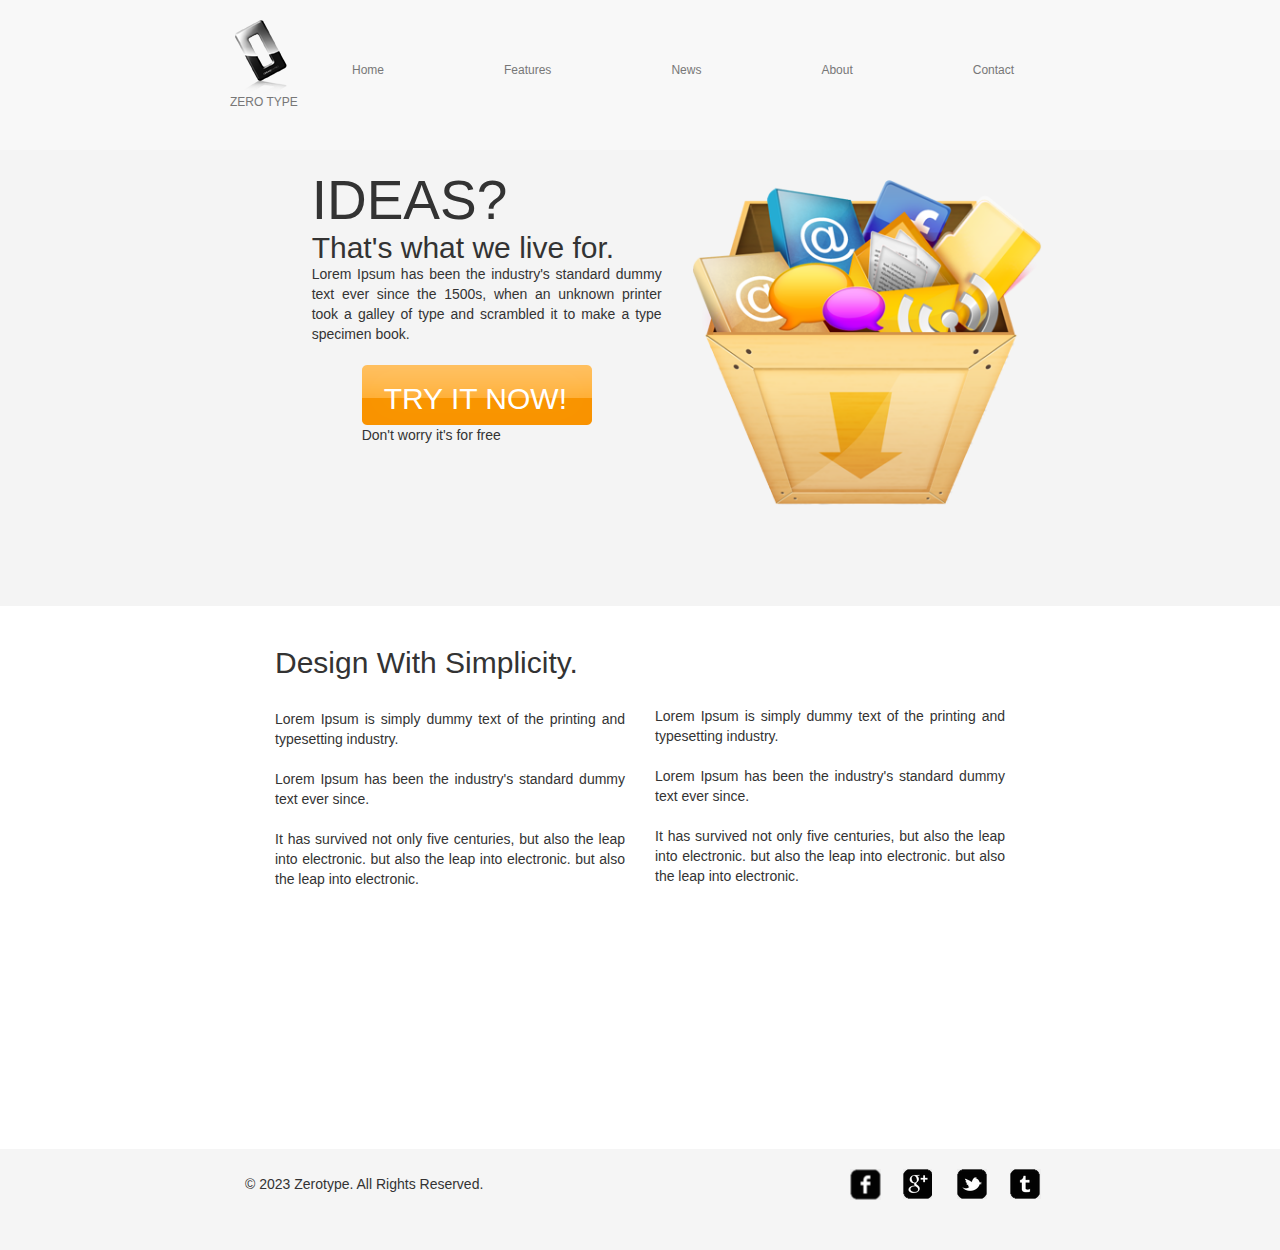
<file: zerotype.html>
<!DOCTYPE html>
<html lang="en">
  <head>
    <meta charset="utf-8">
    <meta http-equiv="X-UA-Compatible" content="IE=edge">
    <meta name="viewport" content="width=device-width, initial-scale=1">
    <!-- The above 3 meta tags *must* come first in the head; any other head content must come *after* these tags -->
    <title>Zerotype</title>

    <!-- CSS-->
    <link href="css/bootstrap.min.css" rel="stylesheet">
    <link href="css/custom.css" rel="stylesheet">

    <!-- HTML5 shim and Respond.js for IE8 support of HTML5 elements and media queries -->
    <!-- WARNING: Respond.js doesn't work if you view the page via file:// -->
    <!--[if lt IE 9]>
      <script src="https://oss.maxcdn.com/html5shiv/3.7.2/html5shiv.min.js"></script>
      <script src="https://oss.maxcdn.com/respond/1.4.2/respond.min.js"></script>
    <![endif]-->
  </head>

<body>

<div class="container-fluid header">
<div class="container">
<div class="col-lg-1 col-md-1">
  </div> 
<div class="col-lg-10 col-md-10">
<nav class="navbar navbar-default header-plate">
  <div class="container-fluid">
    <!-- Brand and toggle get grouped for better mobile display -->
    <div class="navbar-header">
      <button type="button" class="navbar-toggle collapsed" data-toggle="collapse" data-target="#bs-example-navbar-collapse-1" aria-expanded="false">
        <span class="sr-only">Toggle navigation</span>
        <span class="icon-bar"></span>
        <span class="icon-bar"></span>
        <span class="icon-bar"></span>
      </button>
      <a class="navbar-brand" href="#"><img class="img-responsive header-logo-img" src="images/logo.png"><p class="header-logo-img-text">ZERO TYPE</p></a>
      <span class="navbar-brand visible-xs-block header-navigation">Menu &rarr;</span>
    </div>

    <!-- Collect the nav links, forms, and other content for toggling -->
    <div class="collapse navbar-collapse header-collapse" id="bs-example-navbar-collapse-1">
      <ul class="nav navbar-nav header-menu">
        <li class="header-menu-space "><a href="zerotype.html">Home</a></li>
        <li class="header-menu-space"><a href="features.html">Features</a></li>
        <li class="header-menu-space"><a href="news.html">News</a></li>
        <li class="header-menu-space"><a href="about.html">About</a></li>
        <li class="header-menu-space-contact"><a href="contact.html">Contact</a></li>
      </ul>
      </div>
    </div><!-- /.navbar-collapse -->
  </nav><!-- /end-of-header -->  
  </div><!-- /.container-fluid -->
</div>
</div>
    <div class="col-lg-1 col-md-1">
    </div>
</div>    
</div>
<div class="container-fluid content-home-line-1">
<div class="container">
<div class="col-lg-2">
</div>    
<div class="col-lg-4 col-sm-6">

<div class="content-home-line-1-text">
	<h1>
    	IDEAS?
    </h1>
    <h2>
    	That's what we live for.
    </h2>
    <p>
    Lorem Ipsum has been the industry's standard dummy text ever since the 1500s, when an unknown printer took a galley of type and scrambled it to make a type specimen book.
    </p>
</div>
    <div class="button content-home-line-1-btn">
    <a class="btn btn-default content-home-line-1-btn-a" href="#" role="button"><img src="images/bg-button1.png" class="img-responsive content-home-line-1-btn-img-left"></a> 
    <h2>
    	<a href="">TRY IT NOW!</a>
    </h2>
     <p>
     	Don't worry it's for free
     </p>
     </div>
</div>
<div class="col-lg-4 col-sm-6">
     <img class="img-responsive content-home-line-1-img-right hidden-xs" src="images/box.png">
</div>
<div class="col-lg-2">
</div> 
</div>
</div>
<div class="container-fluid content-home-line-2">
<div class="container">
<div class="col-lg-2">
</div>
<div class="col-lg-4 col-sm-6 content-home-line-2-text">
	<h2>
     	Design With Simplicity.
     </h2>
     <br>
     <p>
     Lorem Ipsum is simply dummy text of the printing and typesetting industry. 
     <br><br>
     Lorem Ipsum has been the industry's standard dummy text ever since. 
     <br><br>
     It has survived not only five centuries, but also the leap into electronic. but also the leap into electronic. but also the leap into electronic.
     </p>
</div>
<div class="col-lg-4 col-sm-6 content-home-line-2-right">
     <p>
     Lorem Ipsum is simply dummy text of the printing and typesetting industry. 
     <br><br>
     Lorem Ipsum has been the industry's standard dummy text ever since. 
     <br><br>
     It has survived not only five centuries, but also the leap into electronic. but also the leap into electronic. but also the leap into electronic.
     </p>
</div>
<div class="col-lg-2">
</div>
</div>
</div>
<div class="container-fluid" style="background-color: whitesmoke;">
<div class="container">
<div class="col-lg-1 col-sm-1">
</div>
<div class="col-lg-6 col-sm-6 footer-left">
	<p>&copy; 2023 Zerotype. All Rights Reserved.</p>
</div>
<div class="col-lg-1 col-sm-1 footer-logo hidden-xs">
    <a href="https://www.facebook.com/"><img src="images/facebooklogo.png" class="img-responsive"></a>
</div>
<div class="col-lg-1 col-sm-1 footer-logo hidden-xs">
    <a href="https://plus.google.com/"><img src="images/googlelogo.png" class="img-responsive"></a>
</div>
<div class="col-lg-1 col-sm-1 footer-logo hidden-xs">
    <a href="https://twitter.com/"><img src="images/twitterlogo.png" class="img-responsive"></a>
</div>
<div class="col-lg-1 col-sm-1 footer-logo hidden-xs">
    <a href="https://www.tumblr.com/"><img src="images/tumblr.png" class="img-responsive"></a>
</div>
<div class="col-lg-1 col-sm-1">
</div>
</div>
</div>
<!-- jQuery (necessary for Bootstrap's JavaScript plugins) -->
    <script src="https://ajax.googleapis.com/ajax/libs/jquery/1.11.2/jquery.min.js"></script>
    <!-- Include all compiled plugins (below), or include individual files as needed -->
    <script src="js/bootstrap.min.js"></script>
</body>
</html>
</file>
<file: css/custom.css>
/** HEADER **/

.header {

	background-color: #f8f8f8;

}
.header-plate {

	padding: 30px 0 30px 0;
	border-radius: 0px;
	border: 0px;
	margin-bottom: 0px;

}

.header-logo-img {

	margin: -35px 0 0 0;
	margin-left: 40px;
	padding-right: 50px;
	padding-top: 10px;

}
.header-logo-img-text {

	margin-top: -8px;
	font-size:12px;
	margin-left: 35px;

}
.header-menu li a {

	font-size: 12px;
	padding-right: 0px;
	padding-left: 0px;
	padding-bottom: 40px;
	padding-top: 30px;

}
.header-plate .header-menu li a:hover {

		color: orange;
		cursor: pointer;

}
.header-menu-space {

	padding-right: 120px;

}
.header-collapse {

	border: 0px;
	box-shadow: none;

}
/** HEADER @MEDIA **/

@media (min-width:768px) and (max-width: 980px) {
	
	.header-menu-space {

	padding-right: 85px;

	}

	.header-logo-img {

	margin: -35px 0 0 0;
	margin-left: 0px;
	padding-right: 50px;
	padding-top: 10px;

	}
	.header-logo-img-text {

	margin-top: -8px;
	font-size:12px;
	margin-left: 0px;

	}

} 
@media (min-width:320px) and (max-width: 360px) {
	
	.header-menu {

		margin-top: 70px;

	}
	.header-logo-img {

	margin: -35px 0 0 0;
	margin-left: 0px;
	padding-right: 0px;
	padding-top: 0px;

	}
	.header-logo-img-text {

	margin-top: -8px;
	font-size:12px;
	margin-left: 0px;

	}
	.header-menu-space {

		padding-left: 15px;
		margin-top: -30px;

	}
	
	.header-menu-space-contact {

		padding-left: 15px;
		padding-right: 110px;
		margin-top: -30px;

	}
	.header-menu-space a:hover {

		padding-left: 15px;

	}
	.header-menu-space-contact a:hover {

		padding-left: 15px;
		padding-right: 110px;

	}
	.header-menu li:hover {

		background-color: #f4f4f4;
		display: block;

	}
	.header-menu li a {

		font-size: 16px;

	}
	.header-plate .header-menu li a:hover {

		color: orange;
		cursor: pointer;

	}
	.header-navigation {

		padding-left: 0px;
		padding-right: 0px;

	}

}

/** CONTENT HOME **/

/** CONTENT HOME LINE 1 **/

.content-home-line-1 {

	margin-top: 0px;
	background-color: #F4F4F4;

}
.content-home-line-1-text {

	text-align: justify;

}
.content-home-line-1-text h1 {

	margin-bottom: 0px;
	font-size: 55px

}
.content-home-line-1-text h2 {

	margin-top: 0px;
	margin-bottom: 0px;

}
.content-home-line-1-btn-a {

	padding: 0px;
	border: 0px;
	margin-left: 50px;

}
.content-home-line-1-btn-img-left {

	position: absolute;

}
.content-home-line-1-btn h2 {

	position: relative; 
	padding-left: 22px;
	padding-top: -10px;
	margin-top: 8px;
	margin-left: 50px;
}
.content-home-line-1-btn h2 a {

	color: white;
	text-decoration: none;

}
.content-home-line-1-btn p {

	margin-left: 50px;

}
.content-home-line-1-img-right {

	padding-top: 30px;
	padding-bottom: 100px;

} 

/** CONTENT HOME LINE 2 **/

.content-home-line-2 {

	padding-top: 20px;
	margin-bottom: 250px;

}

.content-home-line-2-text {

	text-align: justify;

}

.content-home-line-2-right {

	padding-top: 80px;
	text-align: justify;

}

/** CONTENT HOME @MEDIA **/

@media (min-width: 320px) and (max-width: 360px) {

	.content-home-line-1 {

	margin-top: -1px;
	background-color: #F4F4F4;

}

	.content-home-line-1-btn-a {

	padding: 0px;
	border: 0px;
	margin-left: 0px;

	}

	.content-home-line-1-btn h2 {

	position: relative; 
	padding-left: 22px;
	padding-top: -10px;
	margin-top: 8px;
	margin-left: 0px;
	}

	.content-home-line-1-btn p {

	margin-left: 0px;

	}

	.content-home-line-1-text h2 {

	margin-top: 0px;
	margin-bottom: 0px;
	font-size: 20px;

	}

	.content-home-line-2 {

	margin-bottom: 20px;

	}

	.content-home-line-2-text h2{

	font-size: 20px;

	}

	.content-home-line-2-right {

	padding-top: 10px;

	}

}

@media (min-width: 768px) and (max-width: 980px) {

.content-home-line-1 {

	margin-top: -1px;
	background-color: #F4F4F4;

}

}
/** CONTENT FEATURES **/

.content-features-line-1 {

	margin-top: 20px;

}

/** CONTENT FEATURES LINE 2 **/

.content-features-line-2 {

	margin-top: 60px;
	margin-left: -20px;

}

.content-features-line-2-text {

	margin-left: -140px;

}

.content-features-line-2-text h3 {

	font-size: 20px;

}

.content-features-line-2-text p {

	margin-right: -130px;

}

/** CONTENT FEATURES LINE 3 **/

.content-features-line-3 {

	margin-top: 10px;
	margin-left: -20px;

}

.content-features-line-3-img {

	margin-top: 30px;
	margin-left: -20px;

}

.content-features-line-3-text {

	margin-left: -130px;

}

.content-features-line-3-text h3 {

	font-size: 20px;

}

.content-features-line-3-text p {

	margin-right: -130px;

}

/** FETURES @MEDIA **/ 

@media (min-width: 320px) and (max-width: 360px) {

	.content-features-line-2 {

	margin-top: -50px;
	margin-left: 0px;

	}
	
	.content-features-line-2-text {

	margin-left: 0px;

	}

	.content-features-line-2-text p {

	margin-right: 0px;

	}

	.content-features-line-3 {

	margin-top: -50px;
	margin-left: 0px;

	}

	.content-features-line-3-text {

	margin-left: 0px;

	}

	.content-features-line-3-text p {

	margin-right: 0px;

	}

}	


/** CONTENT NEWS **/

.content-news-line-1-h1-1 {

margin-left: 70px;
margin-right: -70px;

}

.content-news-line-1-h1-2 {

margin-left: 30px;
margin-top: -650px;
margin-bottom: 30px;

}

.content-news-line-1-date {

border: 3px solid grey;
font-size: 30px;
margin-left: 80px;
padding-left: 12px;
padding-bottom: 10px;
margin-top:30px;
margin-right: 20px;


}

.content-news-line-1-date th {

font-size: 60px;
color: grey;
position: absolute;

}

.content-news-line-1-date td {

color: grey;
margin-top: -10px;
padding-top: 65px;

}

.content-news-line-1-text h1 {

font-size: 25px;
margin-bottom: -10px;

}

.content-news-line-1-text a {

border-radius: 0px;
background-color: black;
color: white;
margin-left: 330px;

}

.content-news-line-1-category {

margin-top: 20px;
margin-left: -130px;
padding-right: -100px;

}

.content-news-line-1-category li {

list-style: none;

}

.content-news-line-1-category li a {

color: black;
text-decoration: none;

}

.content-news-line-1-category-text-1 {

border-bottom: 1px solid grey;
padding-bottom: 10px;

}

.content-news-line-1-category-text-2 {

border-bottom: 1px solid grey;
padding-bottom: 10px;
padding-top: 20px;

}

.content-news-line-1-category-text-3 {

border-bottom: 1px solid grey;
padding-bottom: 10px;
padding-top: 20px;

}

.content-news-line-1-category-text-4 {

border-bottom: 1px solid grey;
padding-bottom: 10px;
padding-top: 20px;

}

.content-news-line-1-border-bottom {

border:1px solid grey;
margin-bottom: 20px; 
margin-left: -10px;

}

/** @MEDIA NEWS **/

@media (min-width: 768px) and (max-width: 980px) {

	.content-news-line-1-date {

	border: 3px solid grey;
	font-size: 30px;
	margin-left: 20px;
	padding-left: 25px;
	padding-bottom: 10px;
	margin-top:30px;
	margin-right: 20px;


	}

	.content-news-line-1-h1-1 {

	margin-left: 10px;

	}

	.content-news-line-1-h1-2 {

	margin-left: 35px;
	margin-top: -690px;
	margin-bottom: 30px;

	}

	.content-news-line-1-category {

	margin-top: 20px;
	margin-left: -50px;
	padding-right: -100px;

	}

	.content-news-line-1-text h1 {

	font-size: 20px;
	margin-bottom: -10px;

	}

	.content-news-line-1-text h4 {

	font-size: 16px;

	}

	.content-news-line-1-text p {

	margin-right: 30px;

	}
	.content-news-line-1-text a {

	border-radius: 0px;
	background-color: black;
	color: white;
	margin-left: 220px;
	font-size: 10px;
	margin-bottom: 20px;

	}

}

@media (min-width: 320px) and (max-width: 360px) {

	.content-news-line-1-h1-1 {

	margin-left: -10px;

	}

	.content-news-line-1-h1-1 h1 {

	font-size: 25px;

	}

	.content-news-line-1-h1-2 {

	margin-left: 35px;
	margin-top: 0px;
	margin-bottom: 30px;

	font-size: 25px;

	}

	.content-news-line-1-category {

	margin-top: 20px;
	margin-left: -50px;
	padding-right: -100px;
	padding-bottom: 30px;

	}

	.content-news-line-1-text h1 {

	font-size: 14px;
	margin-bottom: -10px;

	}

	.content-news-line-1-text h4 {

	font-size: 12px;

	}

	.content-news-line-1-text p {

	margin-right: 10px;
	font-size: 12px;

	}
	.content-news-line-1-text a {

	border-radius: 0px;
	background-color: black;
	color: white;
	margin-left: 170px;
	font-size: 10px;
	margin-bottom: 20px;

	}


}

/** CONTENT POST **/

.content-post-line-1-left {

border: 3px solid grey;
color: grey;
margin-top: 20px;
padding-left: 12px;

}


.content-post-line-1-left th {

font-size: 60px;
position: absolute;

}

.content-post-line-1-left td {

font-size: 30px;
padding-top: 60px;
padding-bottom: 10px;

}

.content-post-line-1-right h1 {

font-size: 30px;
padding-top: 40px;
margin-bottom: -5px;

}

.content-post-line-1-right h4 {

font-size: 16px;

}

.content-post-line-2-text {

margin-left: -17px;
margin-top: 20px;

}

.content-post-line-3-legend-group {

margin-left: -20px;
margin-right: 20px;

}

.content-post-line-3-legend fieldset {

border: 1px solid silver;
margin: 0 2px;
padding: .35cm .635cm .75cm;
padding-right: 10px;
padding-left: 10px;

}

.content-post-line-3-legend legend {

width: 18%;
padding-top: 20px;
padding-left: 7px;
margin-left: 285px;
border-bottom: 0px;

}

.content-post-line-3-legend-form-control-1 {

margin-top: -30px;
padding: 6px 12px 65px;
border-radius: 0px;

}

.content-post-line-3-legend-form-control-2 {

margin-bottom: -10px;
padding: 6px 12px 65px;
border-radius: 0px;

}

.content-post-line-4-legend-group {

margin-left: -20px;
margin-right: 20px;
}

.content-post-line-4-legend fieldset {

border: 1px solid silver;
margin: 0 2px;
padding: .35cm .635cm .75cm;
padding-right: 200px;
padding-left: 10px;

}

.content-post-line-4-legend legend {

width: 21%;
padding-top: 20px;
padding-left: 7px;
margin-left: 285px;
border-bottom: 0px;

}

.content-post-line-4-legend-form-control-1 {

margin-top: -30px;
padding: 5px 12px 5px;
border-radius: 0px;
height: 35px;
margin-bottom: 5px;

}

.content-post-line-4-legend-form-control-2 {

margin-bottom: -10px;
padding: 6px 12px 30px;
border-radius: 0px;

}

.content-post-line-4-legend-btn {

margin-top: 15px;
border-radius: 0px;
border-color: grey;
background-color: #ccc;
padding: 2px 18px;
margin-bottom: -10px;

}

.content-post-line-5-btn {

margin-top: 15px;
border-radius: 0px;
border-color: #ccc;
background-color: black;
padding: 5px 10px;
margin-bottom: 70px;
color: white;
margin-left: 600px;

}

/** @MEDIA POST **/

@media (min-width: 768px) and (max-width: 980px) {

	.content-post-line-1-left {

	border: 3px solid grey;
	color: grey;
	margin-top: 20px;
	padding-left: 12px;
	padding-right: 80px;

	}
	.content-post-line-1-right h1 {

	font-size: 20px;
	padding-top: 40px;
	margin-bottom: -5px;

	}


	.content-post-line-3-legend legend {

	width: 30%;
	padding-top: 20px;
	padding-left: 7px;
	margin-left: 160px;
	border-bottom: 0px;

	}

	.content-post-line-3-legend-form-control-1 {

	margin-top: -30px;
	padding: 6px 12px 85px;
	border-radius: 0px;

	}

	.content-post-line-3-legend-form-control-2 {

	margin-bottom: -10px;
	padding: 6px 12px 85px;
	border-radius: 0px;

	}

	.content-post-line-4-legend fieldset {

	border: 1px solid silver;
	margin: 0 2px;
	padding: .35cm .635cm .75cm;
	padding-right: 30px;
	padding-left: 10px;

	}

	.content-post-line-4-legend legend {

	width: 25%;
	padding-top: 20px;
	padding-left: 7px;
	margin-left: 160px;
	border-bottom: 0px;

	}


	.content-post-line-5-btn {

	margin-top: 15px;
	border-radius: 0px;
	border-color: #ccc;
	background-color: black;
	padding: 5px 10px;
	margin-bottom: 70px;
	color: white;
	margin-left: 320px;

	}


}

@media (width: 360px) {

	.content-post-line-1-right h1 {

	font-size: 16px;
	padding-top: 40px;
	margin-bottom: -5px;
	margin-left: -20px;

	}

	.content-post-line-1-right h4 {

	font-size: 14px;
	margin-left: -20px;

	}

	.content-post-line-3-legend legend {

	width: 40%;
	padding-top: 20px;
	padding-left: 7px;
	margin-left: 80px;
	border-bottom: 0px;
	font-size: 16px;

	}

	.content-post-line-3-legend-form-control-1 {

	margin-top: -30px;
	padding: 6px 12px 110px;
	border-radius: 0px;
	font-size: 12px;

	}

	.content-post-line-3-legend-form-control-2 {

	margin-bottom: -10px;
	padding: 6px 12px 110px;
	border-radius: 0px;
	font-size: 12px;

	}

	.content-post-line-4-legend fieldset {

	border: 1px solid silver;
	margin: 0 2px;
	padding: .35cm .635cm .75cm;
	padding-right: 10px;
	padding-left: 10px;

	}

	.content-post-line-4-legend legend {

	width: 35%;
	padding-top: 20px;
	padding-left: 7px;
	margin-left: 80px;
	border-bottom: 0px;
	font-size: 16px;

	}

	.content-post-line-4-legend-form-control-1 {

	margin-top: -30px;
	padding: 5px 12px 5px;
	border-radius: 0px;
	height: 35px;
	margin-bottom: 5px;
	font-size: 12px;

	}

	.content-post-line-4-legend-form-control-2 {

	margin-bottom: -10px;
	padding: 6px 12px 30px;
	border-radius: 0px;
	font-size: 12px;

	}

	.content-post-line-4-legend-btn {

	margin-top: 15px;
	border-radius: 0px;
	border-color: grey;
	background-color: #ccc;
	padding: 2px 18px;
	margin-bottom: -10px;
	font-size: 10px;

	}		

	.content-post-line-5-btn {

	margin-top: 15px;
	border-radius: 0px;
	border-color: #ccc;
	background-color: black;
	padding: 5px 10px;
	margin-bottom: 70px;
	color: white;
	margin-left: 165px;
	font-size: 10px;

	}


}

@media (width: 320px){

	.content-post-line-1-right h1 {

	font-size: 16px;
	padding-top: 40px;
	margin-bottom: -5px;
	margin-left: -20px;

	}

	.content-post-line-1-right h4 {

	font-size: 14px;
	margin-left: -20px;

	}

	.content-post-line-3-legend legend {

	width: 45%;
	padding-top: 20px;
	padding-left: 7px;
	margin-left: 60px;
	border-bottom: 0px;
	font-size: 16px;

	}

	.content-post-line-3-legend-form-control-1 {

	margin-top: -30px;
	padding: 6px 12px 110px;
	border-radius: 0px;
	font-size: 12px;

	}

	.content-post-line-3-legend-form-control-2 {

	margin-bottom: -10px;
	padding: 6px 12px 110px;
	border-radius: 0px;
	font-size: 12px;

	}

	.content-post-line-4-legend fieldset {

	border: 1px solid silver;
	margin: 0 2px;
	padding: .35cm .635cm .75cm;
	padding-right: 10px;
	padding-left: 10px;

	}

	.content-post-line-4-legend legend {

	width: 40%;
	padding-top: 20px;
	padding-left: 7px;
	margin-left: 60px;
	border-bottom: 0px;
	font-size: 16px;

	}

	.content-post-line-4-legend-form-control-1 {

	margin-top: -30px;
	padding: 5px 12px 5px;
	border-radius: 0px;
	height: 35px;
	margin-bottom: 5px;
	font-size: 12px;

	}

	.content-post-line-4-legend-form-control-2 {

	margin-bottom: -10px;
	padding: 6px 12px 30px;
	border-radius: 0px;
	font-size: 12px;

	}

	.content-post-line-4-legend-btn {

	margin-top: 15px;
	border-radius: 0px;
	border-color: grey;
	background-color: #ccc;
	padding: 2px 18px;
	margin-bottom: -10px;
	font-size: 10px;

	}		

	.content-post-line-5-btn {

	margin-top: 15px;
	border-radius: 0px;
	border-color: #ccc;
	background-color: black;
	padding: 5px 10px;
	margin-bottom: 70px;
	color: white;
	margin-left: 125px;
	font-size: 10px;

	}


}

/** CONTENT ABOUT **/

.content-about-text {

margin-bottom: 50px;

}

.content-about-text a {

color: black;
text-decoration: underline;

}

/** @MEDIA ABOUT **/

@media (min-width: 768px) and (max-width: 980px) {

	.content-about-text h1 {

	font-size: 30px;

	}

	.content-about-text h2 {

	font-size: 24px;
	margin-top: 30px;

	}

	.content-about-text p {

	margin-top: 20px;

	}

}

@media (min-width: 320px) and (max-width: 360px) {

	.content-about-text h1 {

	font-size: 20px;

	}

	.content-about-text h2 {

	font-size: 16px;
	margin-top: 30px;

	}

	.content-about-text p {

	margin-top: 20px;

	}

}

/** CONTENT CONTACT **/

.content-contact-line-1 {

margin-left: -30px;
margin-top: 30px;
margin-bottom: 30px;

}

.content-contact-line-1 h1 {

margin-bottom: 30px;

}

.content-contact-line-2 {

margin-left: -30px;
margin-right: 50px;

}

.content-contact-line-2-form {

margin-bottom: 5px;

}

.content-contact-line-2-form-control {

border-radius: 0px;

}

.content-contact-line-2-form-control-1 {

border-top-color: white;

}

.content-contact-line-2-form-control-btn {

border-radius: 0px;
background-color: grey;
color: white;
border-color: black;
font-size: 12px;
margin-left: 295px;
margin-top:5px;

}

.content-contact-line-3 {

margin-top: -320px;
background-color: whitesmoke;
padding-top: 130px;
padding-bottom: 150px;

}

.content-contact-line-3 strong {

font-size: 30px;

}

.content-contact-line-4 {

margin-top: 50px;
margin-left: -30px;
margin-bottom: 100px;

}

/** @MEDIA CONTACT **/

@media (min-width: 768px) and (max-width: 980px) {

	.content-contact-line-1 {

	margin-left: -100px;
	margin-top: 30px;
	margin-bottom: 30px;

	}

	.content-contact-line-1 p {

	margin-right: -100px;

	}

	.content-contact-line-2 {

	margin-left: -30px;
	margin-right: 50px;

	}

	.content-contact-line-2-form {

	margin-bottom: 5px;
	margin-left: -70px;
	margin-right: -30px;

	}

	.content-contact-line-2-form-control-btn {

	border-radius: 0px;
	background-color: grey;
	color: white;
	border-color: black;
	font-size: 12px;
	margin-left: 185px;
	margin-top:5px;

	}

	.content-contact-line-3 {

	margin-top: -360px;
	background-color: whitesmoke;
	padding-top: 130px;
	padding-bottom: 185px;
	margin-right: -70px;

	}

	.content-contact-line-4 {

	margin-top: 50px;
	margin-left: -100px;
	margin-bottom: 100px;

	}	

	.content-contact-line-4 iframe {

	width: 640px;

	}	

}

@media (width: 360px) {

	.content-contact-line-2-form {

	margin-bottom: 5px;
	margin-left: 0px;
	margin-right: -40px;

	}

	.content-contact-line-2-form-control-btn {

	border-radius: 0px;
	background-color: grey;
	color: white;
	border-color: black;
	font-size: 12px;
	margin-left: 235px;
	margin-top:5px;

	}

	.content-contact-line-3 {

	margin-top: 30px;
	background-color: whitesmoke;
	padding-top: 50px;
	padding-bottom: 50px;
	margin-right: 10px;
	margin-left: -30px;

	}

	.content-contact-line-3 strong {

	font-size: 25px;

	}

	.content-contact-line-4 {

	margin-top: 50px;
	margin-left: -30px;
	margin-bottom: 100px;

	}	

	.content-contact-line-4 iframe {

	width: 290px;

	}	

}

@media (width: 320px) {

	.content-contact-line-2-form {

	margin-bottom: 5px;
	margin-left: 0px;
	margin-right: -40px;

	}

	.content-contact-line-2-form-control-btn {

	border-radius: 0px;
	background-color: grey;
	color: white;
	border-color: black;
	font-size: 12px;
	margin-left: 195px;
	margin-top:5px;

	}

	.content-contact-line-3 {

	margin-top: 30px;
	background-color: whitesmoke;
	padding-top: 50px;
	padding-bottom: 50px;
	margin-right: 10px;
	margin-left: -30px;

	}

	.content-contact-line-3 strong {

	font-size: 25px;

	}

	.content-contact-line-4 {

	margin-top: 50px;
	margin-left: -30px;
	margin-bottom: 100px;

	}	

	.content-contact-line-4 iframe {

	width: 250px;

	}	

}

/** FOOTER **/

.footer-left {

	padding-left: 80px;
	padding-top: 25px;
	margin-right: 100px;


}

.footer-logo {

	width: 6%;
	margin-right: -15px;
	padding-top: 20px;
	padding-bottom: 50px;
	margin-left: 0px;

}

/** FOOTER @MEDIA **/

@media (min-width: 768px) and (max-width: 980px) {

	
	.footer-left {

	margin-left: -120px;
	padding-top: 25px;
	margin-right: 230px;


	}

	.footer-logo {

	width: 8%;
	margin-right: -15px;
	padding-top: 20px;
	padding-bottom: 50px;

	}

	

}

@media (min-width: 320px) and (max-width: 360px) {

	.footer-left {

	margin-left: -75px;
	padding-top: 25px;
	margin-right: 0px;

	}

}
</file>
<file: untitled folder/style.css>
*{

    margin: 0;
    padding: 0;

}

/* header */

header {

    width: 100%;
    background-color: #333;
    position: fixed;
    z-index: 1;

}

header nav {

    display: flex;
    justify-content: space-between;

}

header nav img {

    width: 75px;

}

header nav ul {

    width: 30%;
    padding-top:20px;

}

header nav ul a {

    color: white;
    text-decoration: none;

}

header nav ul a:hover {

    color: #333;

}

header nav ul li {

    display: inline-block;
    padding: 10px;
    padding-right : 10px;

}

header nav ul li:hover {

    
    background-color: #fff;

}

/*main article*/
main section article figure {

    width: 100%;    

}

main section article figure img {

    width: 100%;
    position: absolute;
    top: 70px;
    height: 65%;

}

main section article form {

    position: relative;
    background-color: rgba(37, 34, 34, 0.2);
    width: 25%;
    text-align: center;
    margin: 0 auto;
    top: 100px;
    padding: 80px 0 80px 0;
    color:#fff;

}

main section article form input {

    width:50%;

}

/* class article */
main section .article2 form  {

    width:30%;

}

main section .article2 {

    margin-top: 200px;
    width: 80%;
    margin: 200px auto;
    margin-bottom: 0px;

}

main section .article2 h1 {

    font-size: 50px;

}

main section .article2 img {

    float: left;
    overflow: hidden;
    margin-right: 20px;;

}

main section .article2 p {

    padding-bottom: 10px;

}

main section .article2 h2 {

    margin-bottom: 10px;

}

/*#berita*/

#berita1 {

    border-bottom: 1px solid grey;  
    margin-bottom: 50px;  
    padding-bottom: 50px; 

}

#berita2 {

    border-bottom: 1px solid grey;  
    margin-bottom: 50px; 
    padding-bottom: 50px;  
    
}

#berita2 img {

    width: 25%;
    
}

#berita3 {

    border-bottom: 1px solid grey; 
    padding-bottom: 50px;  
    
}

#berita3 img {

    width: 25%; 
        
}

/*title*/

#title {
    font-size: 50px;
    text-align: center;
    padding: 50px;
    color:rgb(138, 203, 240);
}

/*article3*/

main section .article3 {

    width: 80%;
    margin: 0 auto;
    display:flex;

}

main section .article3 i {

    font-size: 150px;
    padding-bottom: 20px;
    color:rgb(138, 203, 240);

}

/*#information*/

#information1 {

    padding-right: 15px;
    padding-left: 30px;
    border-right: 1px solid grey;

}

#information2 {

    padding-right: 15px;
    padding-left: 30px;
    border-right: 1px solid grey;

}

#information3 {

    padding-right: 15px;
    padding-left: 30px;

}

/*footer*/

footer {

    width: 100%;
    background-color: #333;
    color: #fff;
    margin-top: 30px;

}

footer p {

    padding: 20px;

}
</file>
